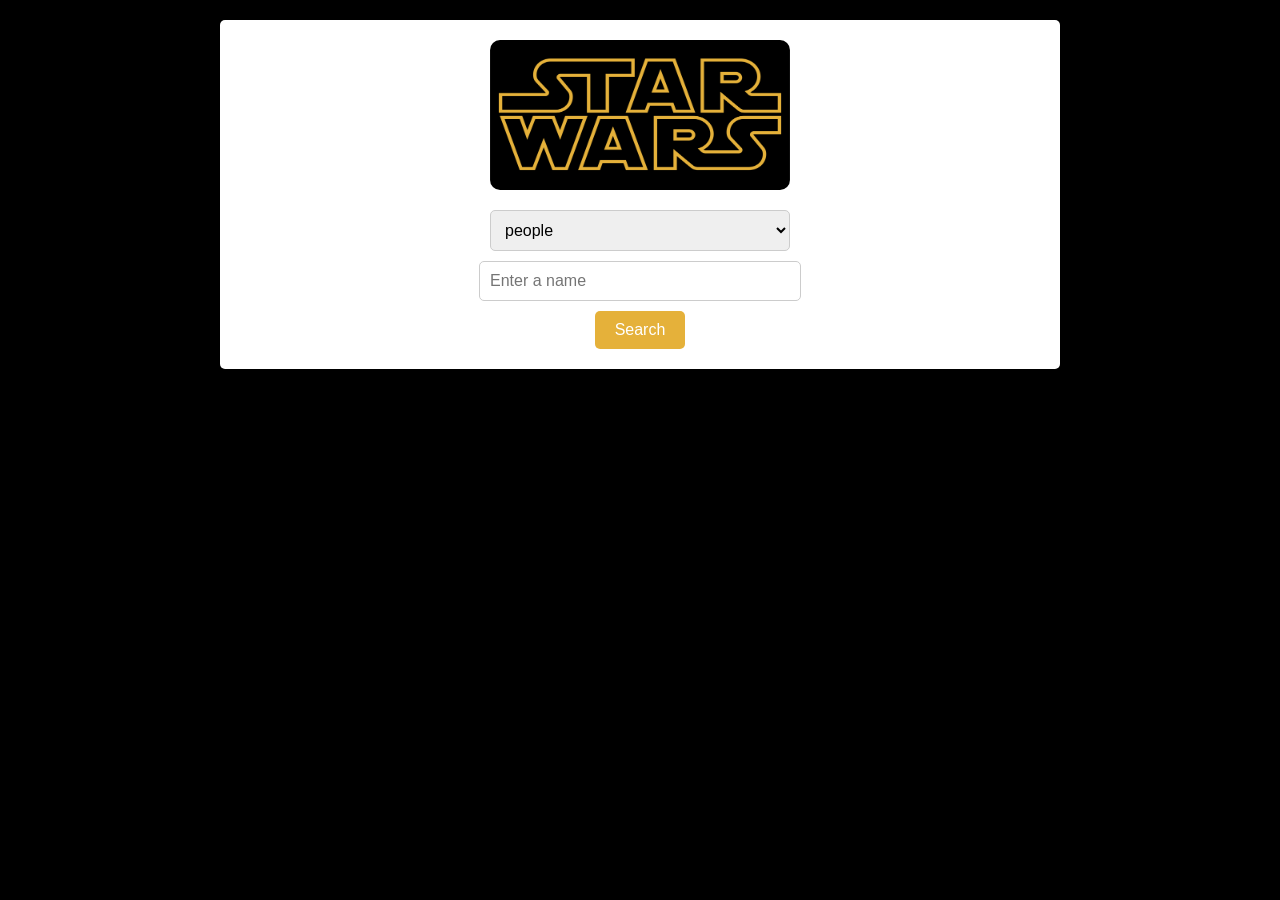
<file: index.html>
<!DOCTYPE html>
<html lang="en">
<head>
    <meta charset="UTF-8">
    <meta name="viewport" content="width=device-width, initial-scale=1.0">
    <title>Star Wars</title>
    <link rel="stylesheet" href="style.css">
</head>
<body>
    <div class="container">
        <img id="logoST" src="logoST.png" alt="">
        <select name="select">
            <option value="people" selected>people</option>
            <option value="planets">planets</option>
            <option value="starships">starships</option>
        </select>
        <input type="text" name="name" placeholder="Enter a name"/>
        <button>Search</button>
        <div class="lista"></div>
    </div>
    

    <script src="script.js"></script>
</body>
</html>
</file>
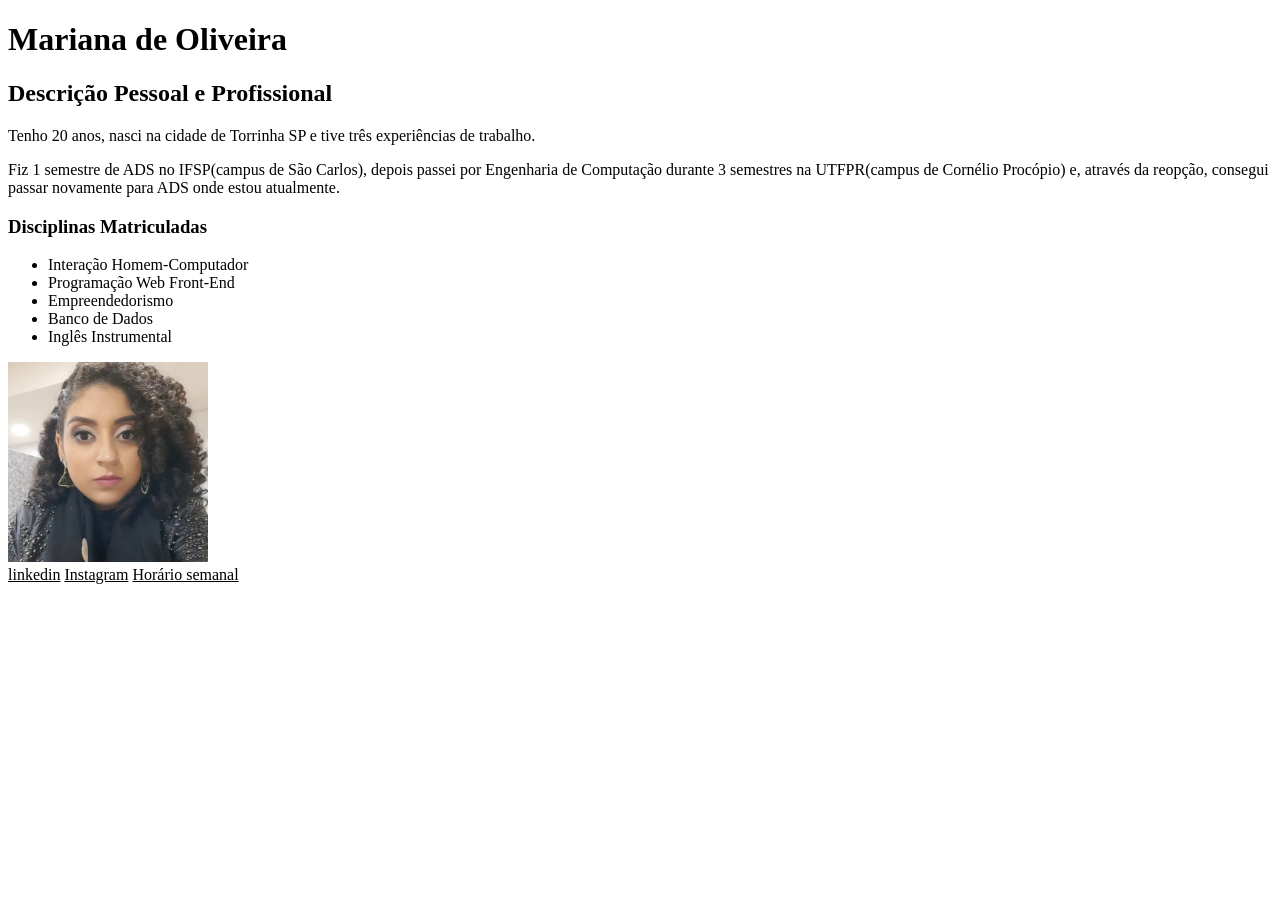
<file: exercicio1.html>
<!DOCTYPE html>
<html lang="pt-BR">
    <head>
        <meta charset="UTF-8">
        <meta http-equiv="X-UA-Compatible" content="IE=edge">
        <meta name="viewport" content="width=device-width, initial-scale=1.0">
        <title>Exercicio1</title>
    </head>
    <body>
        <header>
            <h1>Mariana de Oliveira</h1>
        </header>
        <section>
            <h2>Descrição Pessoal e Profissional</h2>
            <p>Tenho 20 anos, nasci na cidade de Torrinha SP e tive três experiências de trabalho.</p>
            <p>Fiz 1 semestre de ADS no IFSP(campus de São Carlos), depois passei por Engenharia de Computação durante 3 semestres na UTFPR(campus de Cornélio Procópio) e, através da reopção, consegui passar novamente para ADS onde estou atualmente.</p>
            <h3>Disciplinas Matriculadas</h3>
            <ul>
                <li>Interação Homem-Computador</li>
                <li>Programação Web Front-End</li>
                <li>Empreendedorismo</li>
                <li>Banco de Dados</li>
                <li>Inglês Instrumental</li>
            </ul>
            <img src="FotoDaLinda.jpg" alt="Foto Pessoal" width="200" height="200"><br>
            <footer>
                <a href="https://www.linkedin.com/in/mariana-de-oliveira-84513420b/" style="color: black">linkedin</a>
                <a href="https://www.instagram.com/maoliveira73/" style="color: black;">Instagram</a>
                <a href="http://127.0.0.1:5500/IntroHTML/exercicio1part2.html" style="color: black;">Horário semanal</a>
            </footer>
        </section>
    </body>
</html>
</file>
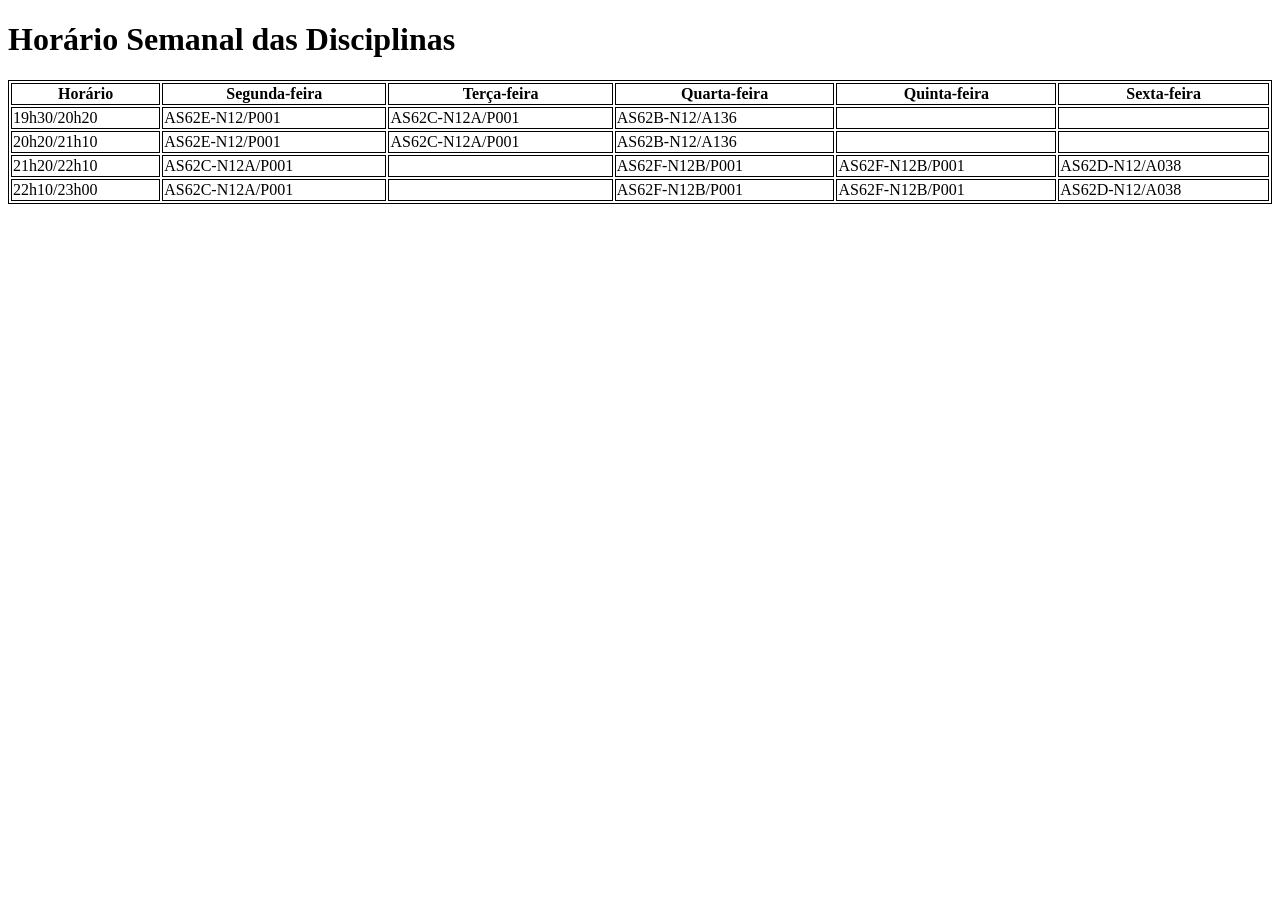
<file: exercicio1part2.html>
<!DOCTYPE html>
<html lang="pt-BR">
<head>
    <meta charset="UTF-8">
    <meta http-equiv="X-UA-Compatible" content="IE=edge">
    <meta name="viewport" content="width=device-width, initial-scale=1.0">
    <title>exercicio1part2</title>
</head>
<style>
    table, th, td {
      border:1px solid black;
    }
</style>
<body>
    <header>
        <h1>Horário Semanal das Disciplinas</h1>
    </header>
    <table style="width:100%">
        <tr>
            <th>Horário</th>
            <th>Segunda-feira</th>
            <th>Terça-feira</th>
            <th>Quarta-feira</th>
            <th>Quinta-feira</th>
            <th>Sexta-feira</th>

        </tr>
        <tr>
            <td>19h30/20h20</td>
            <td>AS62E-N12/P001</td>
            <td>AS62C-N12A/P001</td>
            <td>AS62B-N12/A136</td>
            <td></td>
            <td></td>
        </tr>
        <tr>
            <td>20h20/21h10</td>
            <td>AS62E-N12/P001</td>
            <td>AS62C-N12A/P001</td>
            <td>AS62B-N12/A136</td>
            <td></td>
            <td></td>
        </tr>
        <tr>
            <td>21h20/22h10</td>
            <td>AS62C-N12A/P001</td>
            <td></td>
            <td>AS62F-N12B/P001</td>
            <td>AS62F-N12B/P001</td>
            <td>AS62D-N12/A038</td>
        </tr>
        <tr>
            <td>22h10/23h00</td>
            <td>AS62C-N12A/P001</td>
            <td></td>
            <td>AS62F-N12B/P001</td>
            <td>AS62F-N12B/P001</td>
            <td>AS62D-N12/A038</td>
        </tr>
    </table>
    
</body>
</html>
</file>
<file: style.css>
body {
    font-family: Arial, sans-serif;
    margin: 0;
    padding: 0;
    background-color:#000000;
}

.container {
    max-width: 800px;
    margin: 20px auto;
    padding: 20px;
    background-color: #ffffff;
    border-radius: 5px;
    text-align: center;
}


select, input[type="text"] {
    width: calc(100% - 110px);
    padding: 10px;
    margin-bottom: 10px;
    border: 1px solid #ccc;
    border-radius: 5px;
    width:300px;
    font-size: 16px;
    display: block;
    margin-left: auto;
    margin-right: auto;
}

button {
    padding: 10px 20px;
    background-color: #e5b13a;
    color: #fff;
    border: none;
    border-radius: 5px;
    cursor: pointer;
    font-size: 16px;
    display: block;
    margin-left: auto;
    margin-right: auto;
}

button:hover {
    background-color: #e5b23ac4;
}

.item, .erro{
    padding: 10px;
    margin: 10px auto ;
    background-color: #efefef;
    border-radius: 5px;
    border: #333;
    box-shadow: 0 2px 4px rgba(0, 0, 0, 0.1);
    width: 60%;
}

li:hover {
    background-color: #eaeaea;
} 

#logoST{
    height: 150px;
    width: 300px;
    border-radius: 10px;
    display: block;
    margin-left: auto;
    margin-right: auto;
    margin-bottom: 20px ;
}
</file>
